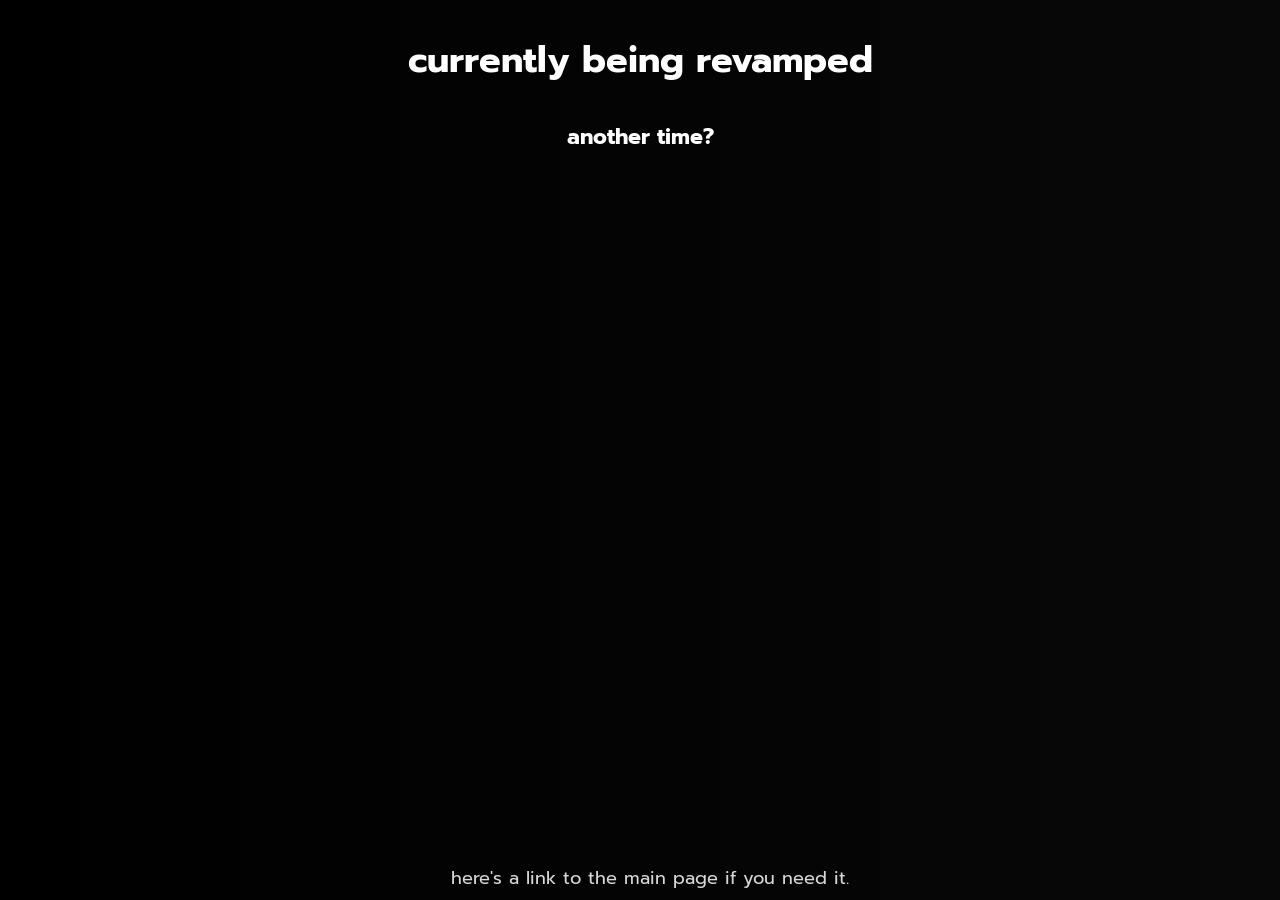
<file: portfolio/index.html>
<!DOCTYPE html>
<html>
<head>
    <link rel="preconnect" href="https://fonts.googleapis.com">
    <link rel="preconnect" href="https://fonts.gstatic.com" crossorigin>
    <link href="https://fonts.googleapis.com/css2?family=Prompt:wght@600&family=Tajawal:wght@900&display=swap" rel="stylesheet"> 
    <style>
        

    :root{
        --gradient: linear-gradient(
            45deg,
            #0a0a0a,
            #121211,
            #080808,
            #0b0b0c
        );
    }

    .fade-in {
        animation: fadeInAnimation 2s forwards;
    }

    body {
        font-family: basic-sans, sans-serif;
        display: flex,;
        justify-content: center;
        align-items: center;
        font-size: 1.125em;
        line-height: 1.6;
        color: #ffffff;
        background: #000;
        background-image: -webkit-linear-gradient(0deg, #000000, #080808 , #111010, #18181a, #454545); 
        background-image: -moz-linear-gradient(45deg, #0a0a0a, #121211 , #080808, #0b0b0c);    
        background-size: 400%;
        animation: grad-animation 70s infinite;
        -webkit-animation: grad-animation 70s infinite;
        -moz-animation: grad-animation 70s infinite;
        animation-direction: alternate;
    }

    #overlay {
        position: fixed;
        top: 0;
        left: 0;
        width: 100%;
        height: 100%;
        background-color: rgba(2, 2, 2, 0.5);
        z-index: 9998;
        display: none; /* Initially hidden */
    }
    .frameContainer {
        position: fixed;
        top: 50%;
        left: 50%;
        transform: translate(-50%, -50%);
        background-color: rgb(8, 8, 8);
        background: rgb(8, 8, 8);
        padding: 20px;
        border-radius: 5px;
        box-shadow: 0px 4px 8px rgba(0, 0, 0, 0.2);
        z-index: 9999;
    }

    .frameContainer.hidden {
        display: none;
    }

    .hidden {
        display: none;
    }

    .frame.visible {
        display: block;
    }

    .title {
        text-align: center;
        line-height: 2;
        font-size: 2em;
        font-family: 'Prompt', sans-serif;
    }


    .description {
        text-align: center;
        font-size: 1.2em;
        font-family: 'Prompt', sans-serif;
        margin-bottom: 40px;
    }

    .center-container {
        display: flex;
        justify-content: center;
    }


    .button {
        font-family: 'Tajawal', sans-serif;
        background-color: rgb(48, 45, 45);
        color: #ffffff;
        border-radius: 7%;
        border: 0px;
        width: 200px;
        height: 100px;
        margin: 10px; 
        overflow: hidden;
        font-size: 20px;
    }

    .helptip{
        position: absolute;
        top: 18px;
        right: 18px;
        text-align: center;
        background-color: #171b1d;
        border-radius: 50%;
        width: 24px;
        height: 24px;
        font-size: 14px;
        line-height: 26px;
        cursor: default;
        border-radius: 40%;
    }

    .helptip:before{
        content:'?';
        font-weight: bold;
        color:#fff;
        border-radius: 40%;
    }

    .helptip:hover p{
        display:block;
        transform-origin: 100% 0%;

        -webkit-animation: fadeIn 0.3s ease-in-out;
        animation: fadeIn 0.3s ease-in-out;

    }


    .helptip p{
        font-family: 'Tajawal', sans-serif;
        border-radius: 40%;
        display: none;
        text-align: left;
        background-color: #1E2021;
        padding: 20px;
        width: 300px;
        position: absolute;
        border-radius: 3px;
        box-shadow: 1px 1px 1px rgba(0, 0, 0, 0.2);
        right: 4px;
        color: #FFF;
        font-size: 17px;
        line-height: 1.4;
    }


    .helptip p:before{ 
        position: absolute;
        content: '';
        width:0;
        height: 0;
        border:6px solid transparent;
        border-bottom-color:#1E2021;
        right:10px;
        top:12px;
    }

    .helptip p:after{
        width:100%;
        height:40px;
        content:'';
        position: absolute;
        top:40px;
        left:0;
    }


    @-webkit-keyframes fadeIn {
        0% { 
            opacity:0; 
            transform: scale(0.6);
        }

        100% {
            opacity:100%;
            transform: scale(1);
        }
    }

    @keyframes fadeIn {
        0% { opacity:0; }
        100% { opacity:100%; }
    }



    .button:hover {
        background-color: rgb(22, 21, 21);
        animation: bounce 0.3s
    }

    @keyframes bounce {
        0%, 100% {
            transform: translateY(0); 
        }
        50% {
            transform: translateY(-10px); 
        }
    }

    @keyframes fadeInAnimation {
        from {
            opacity: 0;
        }
        to {
            opacity: 1;
        }
    }

    .hideFrame {
        animation: hideframeanim 0.5s forwards; 
    }

    .footerbottom {
        position: fixed;
        padding: 10px 10px 0px 10px;
        bottom: 0;
        left: 25%;
        width: 50%;
        height: 40px;  
        justify-content: center;
        text-align: center;
        line-height: 2;
        font-size: 1em;
        font-family: 'Prompt', sans-serif;
        color: rgb(216, 213, 213);
    }

    .footerbottom:hover {
        color: rgb(97, 93, 153);
        animation: bounce 0.5s
    }

    .showFrame {
        animation: showframeanim 0.5s forwards; 
    }
    .closeButton {
        position: absolute;
        top: 5px;
        right: 5px;
        background-color: #ccc;
        border: none;
        border-radius: 50%;
        width: 20px;
        height: 20px;
        cursor: pointer;
        font-size: 12px;
        display: flex;
        align-items: center;
        justify-content: center;

    }
    .closeButton::after {
        content: "✕"; 
    }

    @keyframes grad-animation {
        0% {
            background-position: left;
        }
        100% {
            background-position: right;
        }
    }

    @-webkit-keyframes gradanimation {
        0%{background-position:left};
        50%{background-position:right};
        100%{background-position:left};
    }

    @-moz-keyframes gradanimation {
        0%{background-position:left};
        50%{background-position:right};
        100%{background-position:left};
    }

    @keyframes showframeanim {
        0% {
            opacity: 0;
            transform: translateY(100%);
        }
        100% {
            opacity: 1;
            transform: translateY(0);
        }
    }

    @keyframes hideframeanim {
        0% {
            opacity: 1;
            transform: translateY(0);
        }
        100% {
            opacity: 0;
            transform: translateY(100%);
        }
    }


    </style>
</head>
<body>
    <h1 class="title"> currently being revamped</h1>
    <h1 class="description"> another time?</h1>

    <footer class="footerbottom" id="redirectfooter"> here's a link to the main page if you need it. </footer>

    <script>
        const footer = document.getElementById('redirectfooter')
        footer.addEventListener('click', () => {
            window.location.href = window.location.origin
        });
    </script>
</body>
</html>
</file>
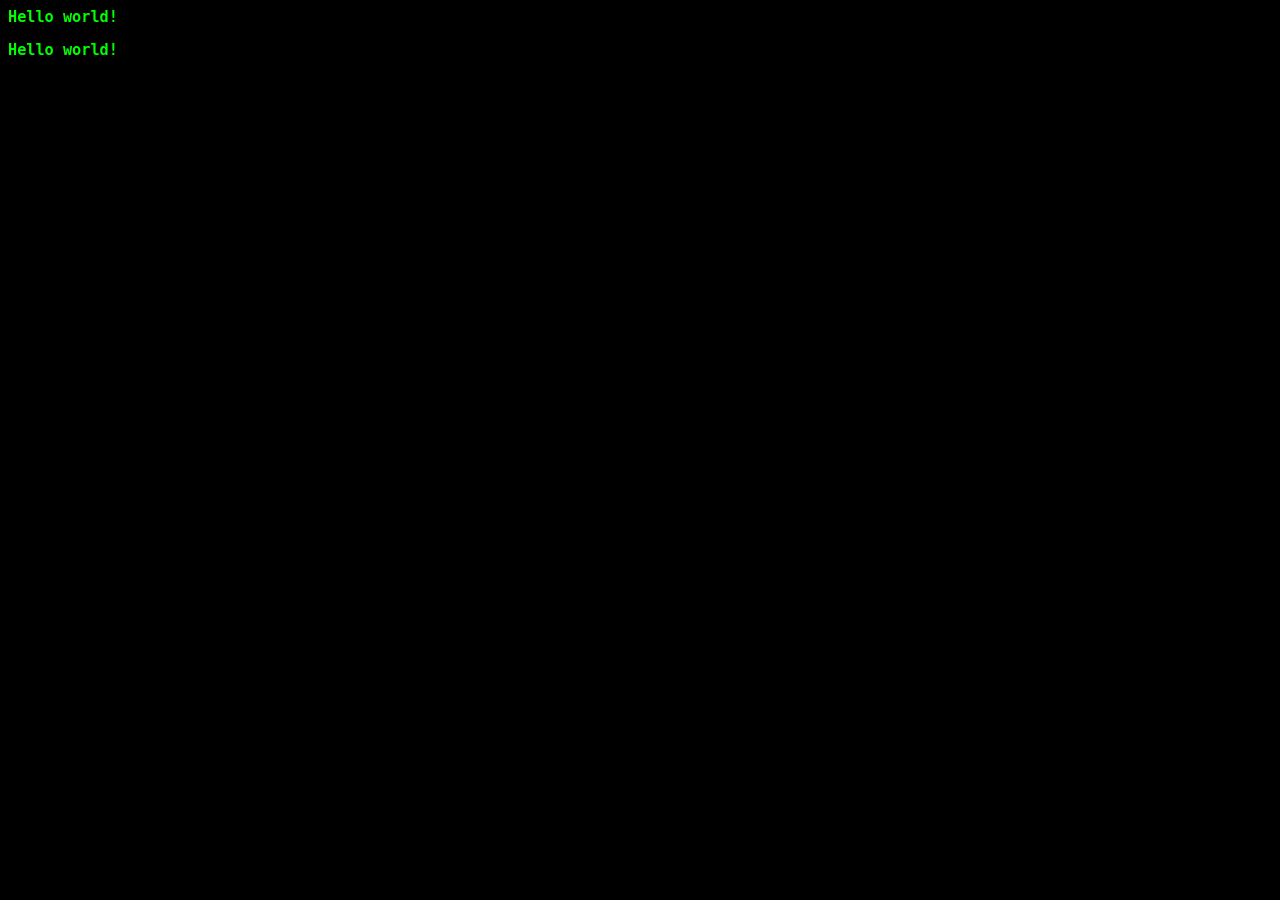
<file: test/index.html>
<html lang="en"><head>

    <meta charset="UTF-8">
        <meta name="viewport" content="width=device-width, initial-scale=1.0, maximum-scale=1">
        <title>my introoo :3</title>
        <meta property="og:title" content="my introoo :3">
        <meta property="og:description" content="my cooool intro website, come here to learn more stuff about me!!!">
        <meta property="og:image" content="https://example.com/image.jpg">
        <meta property="og:url" content="https://example.com/page">
        <meta property="og:type" content="website">
        <script async="" src="https://platform.twitter.com/widgets.js" charset="utf-8"></script>

    <meta charset="UTF-8">
    <meta name="viewport" content="width=device-width, initial-scale=1.0">

    <style>
        body {
            background-color: black;
            color: rgb(0, 255, 0);
            font-family: monospace;
        }
    </style>

<link type="text/css" rel="stylesheet" id="dark-mode-custom-link"><link type="text/css" rel="stylesheet" id="dark-mode-general-link"><style lang="en" type="text/css" id="dark-mode-custom-style"></style><style lang="en" type="text/css" id="dark-mode-native-style"></style><style lang="en" type="text/css" id="dark-mode-native-sheet"></style></head>

<body>

    <script>

        function timer(ms) {
            return new Promise(resolve => setTimeout(resolve, ms));
        }

        async function typewriter(text) {
            let newElement = document.createElement('h3');
            newElement.textContent = '';
            document.body.appendChild(newElement);

            for (let i = 0; i < text.length;) {
                newElement.innerHTML += text.charAt(i);
                i++;
                await timer(25);
            }
        }

        typewriter("Hello world!");

    </script><h3>Hello world!</h3>



<iframe scrolling="no" frameborder="0" allowtransparency="true" src="https://platform.twitter.com/widgets/widget_iframe.2f70fb173b9000da126c79afe2098f02.html?origin=https%3A%2F%2F644451b2-0b2e-4b5d-8ce0-052df95da79d-00-1we411gp6v2oy.spock.replit.dev" title="Twitter settings iframe" style="display: none;"></iframe><iframe id="rufous-sandbox" scrolling="no" frameborder="0" allowtransparency="true" allowfullscreen="true" style="position: absolute; visibility: hidden; display: none; width: 0px; height: 0px; padding: 0px; border: medium;" title="Twitter analytics iframe"></iframe></body></html>
</file>
